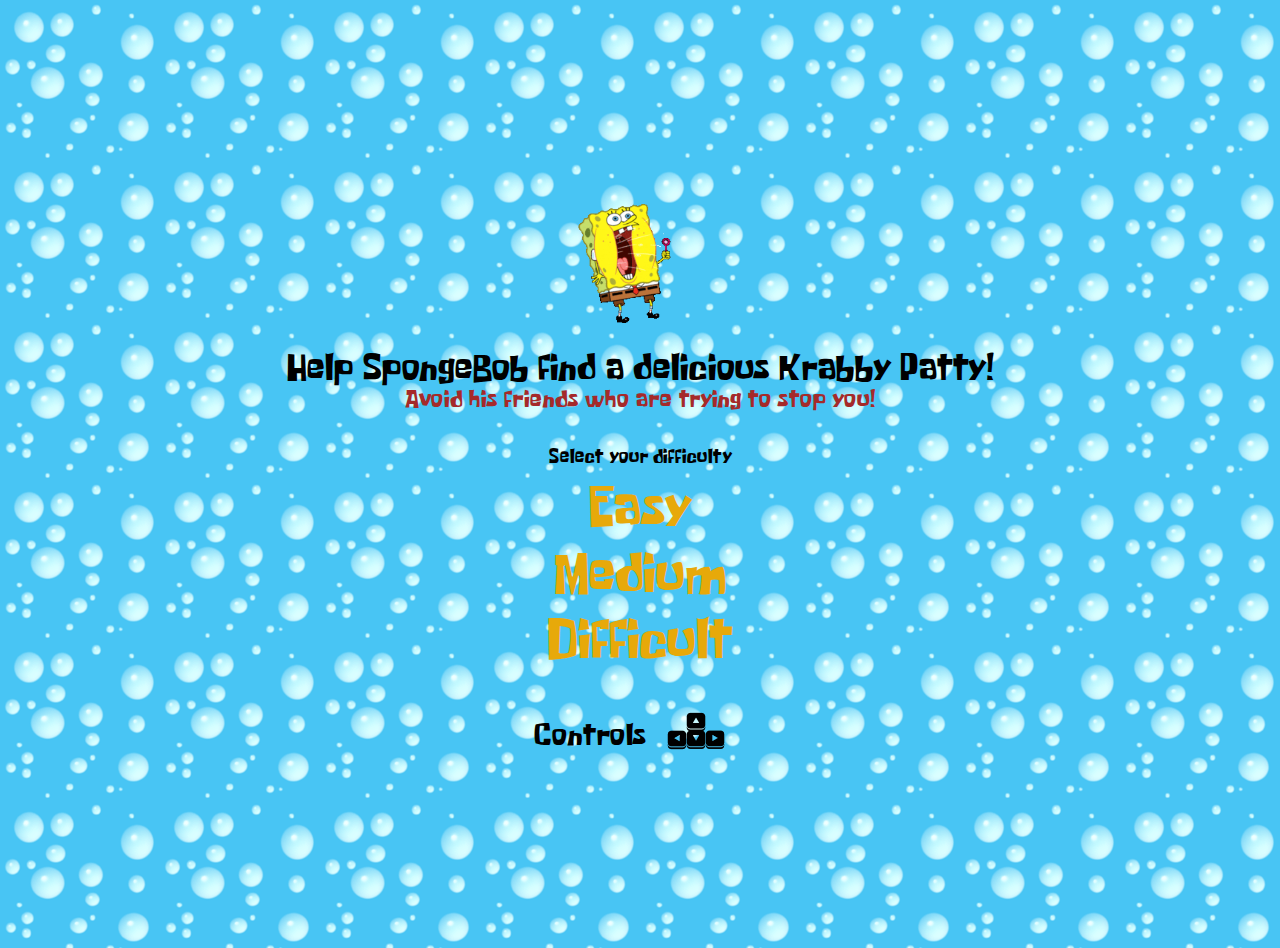
<file: index.html>
<!DOCTYPE html>
<html lang="en" dir="ltr">
  <head>
    <meta charset="utf-8">
    <title>Spongebob Frogger!</title>
    <link rel="stylesheet" href="styles/main.css">
    <script src="scripts/app.js" charset="utf-8"></script>
  </head>
  <body>
    <div class="grid-wrapper">
      <div class="difficulty">
        <img src="./assets/Sprites/bobby.gif.gif" id="bobby">
        <p id="home1">Help SpongeBob find a delicious Krabby Patty!</p>
        <p id="home2">Avoid his friends who are trying to stop you!</p>
        <p id="home3">Select your difficulty</p>
      <button id="easy">Easy</button>
      <button id="medium">Medium</button>
      <button id="difficult">Difficult</button>
      <audio id="audio"></audio>
      <div class="controls"><p id="controls">Controls</p>
      <img src="./assets/Sprites/arrows.png" id="arrows">
      </div>
      </div>
      <div class="grid"></div>
      <div class="bottomWrapper">
      <button id="playAgain">Play again?</button>
      <p id="lives-display">❤️❤️❤️</p>
      </div>
    </div>

  </body>
</html>
</file>
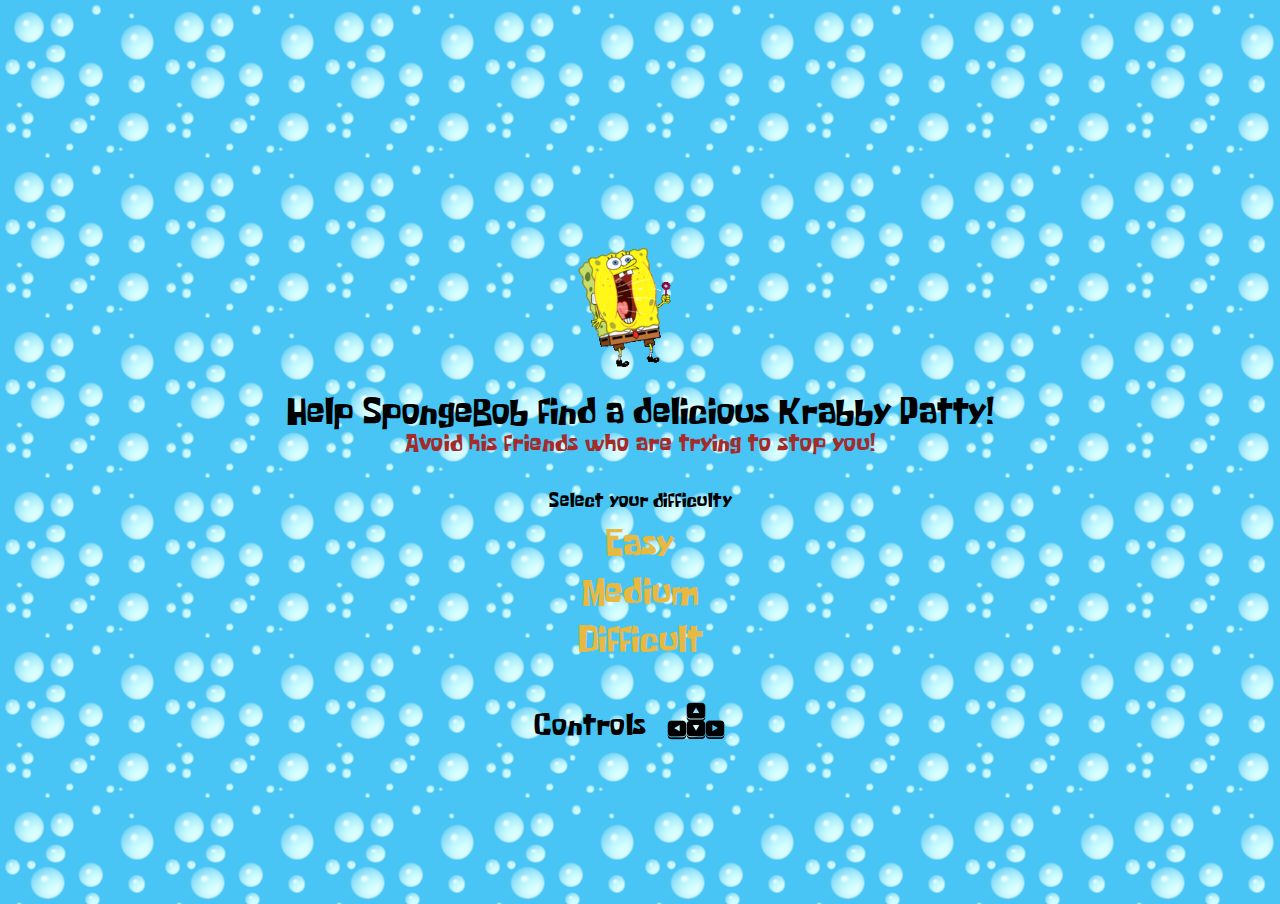
<file: root/index.html>
<!DOCTYPE html>
<html lang="en" dir="ltr">
  <head>
    <meta charset="utf-8">
    <title>Frogger!</title>
    <link rel="stylesheet" href="styles/main.css">
    <script src="scripts/app.js" charset="utf-8"></script>
  </head>
  <body>
    <div class="grid-wrapper">
      <div class="difficulty">
        <img src="../root/assets/Sprites/bobby.gif.gif" id="bobby">
        <p id="home1">Help SpongeBob find a delicious Krabby Patty!</p>
        <p id="home2">Avoid his friends who are trying to stop you!</p>
        <p id="home3">Select your difficulty</p>
      <button id="easy">Easy</button>
      <button id="medium">Medium</button>
      <button id="startBtn">Difficult</button>
      <div class="controls"><p id="controls">Controls</p>
      <img src="../root/assets/Sprites/arrows.png" id="arrows">
      </div>
      </div>
      <div class="grid"></div>
      <div class="bottomWrapper">
      <button id="playAgain">Play again?</button>
        <p id="lives-display">❤️❤️❤️</p>
      </div>
    </div>

  </body>
</html>
</file>
<file: styles/main.css>
@font-face { 
	font-family: "Spongebob"; 
	src: url(../assets/fonts/Spongeboy\ Me\ Bob.ttf); 
}


* {
    box-sizing: border-box;
  }
  
  body {
    height: 100vh;
    margin: 0;
    background-image: url(../assets/Sprites/Bubble-background.webp);

  }

  .difficulty {
    display: flex;
    flex-direction: column;
    align-items:  center;
  }

  p {
    font-family: "Spongebob";
  }

  .controls {
    display: flex;
  }

  #controls {
    margin-top: 40px;
    font-size: 25px;
  }

  #home1 {
    margin-top: 0px;
    font-size: 30px;
    margin-bottom: 0px;
  }

  #home2 {
    font-size: 20px;
    margin-top: 0px;
    color: brown;
  }

  button {
    font-family: "Spongebob";
    font-size: 45px;
    background: none;
    border: none;
    margin-bottom: 10px;
    color: rgb(231, 169, 10);
  }

  #arrows {
    height: 100px;
  }
  
  #bobby {
    margin-top: 200px;
    height: 200px;
  }

  .grid-wrapper {
    height: 100vh;
    display: flex;
    flex-direction: column;
    justify-content: center;
    align-items: center;
  }

  #crying {
    height: 150px
  }
  
  .grid {
    background-image: url(../assets/Sprites/beach.webp);
    background-size: cover;
    align-items: center;
    box-shadow: 0 0 20px 0 rgba(0, 0, 0, 0.2);
    display: flex;
    flex-wrap: wrap;
    height: 600px;
    width: 600px;
    justify-content: center;
    background-color: aliceblue;
    margin-bottom: 25px;
    margin-top: 25px;
  }
  
  .grid div {
    /* border: 1px solid lightgrey; */
    flex-grow: 1;
    height: 10%;
    width: 10%;
    position: relative;
  }

  .startLives {
    display: flex;
    justify-content: space-around;
    width: 600px;
    margin: 0px;
    padding: 0px;
  }

  #lives-display {
    margin-left: 90px;
  }
  
  .grid div.squidward {
    background-image: url('../assets/Sprites/squidward.gif');
    background-repeat: no-repeat;
    background-size: contain;
  }

  .grid div.krab {
    background-image: url('../assets/Sprites/krab.gif');
    background-repeat: no-repeat;
    background-size: contain;
  }

  .grid div.patrick {
    background-image: url('../assets/Sprites/patrick.gif');
    background-repeat: no-repeat;
    background-size: contain;
  }

  .grid div.gary {
    background-image: url('../assets/Sprites/gary.gif');
    background-repeat: no-repeat;
    background-size: contain;
  }

  
  .grid div.grandma {
    background-image: url('../assets/Sprites/grandma.gif');
    background-repeat: no-repeat;
    background-size:inherit;
  }

  .grid div.wood {
    background-image: url('../assets/Sprites/wood.jpg');
    background-repeat: repeat;
    background-size: contain;
  }

  .grid div.water {
    background-image: url('../assets/Sprites/water.gif');
    background-repeat: repeat;
    background-size: contain;
  }

  .grid div.bob::after {
    content: '';
    position: absolute;
    left: 0;
    top: 0;
    bottom: 0;
    right: 0;
    background-image: url('../assets/Sprites/spongebob_walk.gif');
    background-repeat: no-repeat;
    background-size: contain;
  }

  

  .grid div.finish {
    background-image: url('../assets/Sprites/burger.jpg');
    background-repeat: no-repeat;
    background-size: contain;
  }
</file>
<file: root/styles/main.css>
@font-face { 
	font-family: "Spongebob"; 
	src: url(../assets/fonts/Spongeboy\ Me\ Bob.ttf); 
}


* {
    box-sizing: border-box;
  }
  
  body {
    height: 100vh;
    margin: 0;
    background-image: url(../assets/Sprites/Bubble-background.webp);

  }

  .difficulty {
    display: flex;
    flex-direction: column;
    align-items:  center;
  }

  p {
    font-family: "Spongebob";
  }

  .controls {
    display: flex;
  }

  #controls {
    margin-top: 40px;
    font-size: 25px;
  }

  #home1 {
    margin-top: 0px;
    font-size: 30px;
    margin-bottom: 0px;
  }

  #home2 {
    font-size: 20px;
    margin-top: 0px;
    color: brown;
  }

  button {
    font-family: "Spongebob";
    font-size: 30px;
    background: none;
    border: none;
    margin-bottom: 10px;
    color: rgb(231, 184, 66);
  }

  #arrows {
    height: 100px;
  }
  
  #bobby {
    margin-top: 200px;
    height: 200px;
  }

  .grid-wrapper {
    height: 100vh;
    display: flex;
    flex-direction: column;
    justify-content: center;
    align-items: center;
  }

  #crying {
    height: 150px
  }
  
  .grid {
    background-image: url(../assets/Sprites/beach.webp);
    background-size: cover;
    align-items: center;
    box-shadow: 0 0 20px 0 rgba(0, 0, 0, 0.2);
    display: flex;
    flex-wrap: wrap;
    height: 650px;
    width: 350px;
    justify-content: center;
    background-color: aliceblue;
    margin-bottom: 25px;
    margin-top: 25px;
  }
  
  .grid div {
    /* border: 1px solid lightgrey; */
    flex-grow: 1;
    height: 10%;
    width: 10%;
    position: relative;
  }

  .startLives {
    display: flex;
    justify-content: space-around;
    width: 600px;
    margin: 0px;
    padding: 0px;
  }

  #lives-display {
    margin-left: 50px;
    margin-top: 0px;
  }
  
  .grid div.squidward {
    background-image: url('../assets/Sprites/squidward.gif');
    background-repeat: no-repeat;
    background-size: contain;
  }

  .grid div.krab {
    background-image: url('../assets/Sprites/krab.gif');
    background-repeat: no-repeat;
    background-size: contain;
  }

  .grid div.patrick {
    background-image: url('../assets/Sprites/patrick.gif');
    background-repeat: no-repeat;
    background-size: contain;
  }

  .grid div.gary {
    background-image: url('../assets/Sprites/gary.gif');
    background-repeat: no-repeat;
    background-size: contain;
  }

  
  .grid div.grandma {
    background-image: url('../assets/Sprites/grandma.gif');
    background-repeat: no-repeat;
    background-size:inherit;
  }

  .grid div.wood {
    background-image: url('../assets/Sprites/wood.jpg');
    background-repeat: repeat;
    background-size: contain;
  }

  .grid div.water {
    background-image: url('../assets/Sprites/water.gif');
    background-repeat: repeat;
    background-size: contain;
  }

  .grid div.bob::after {
    content: '';
    position: absolute;
    left: 0;
    top: 0;
    bottom: 0;
    right: 0;
    background-image: url('../assets/Sprites/spongebob_walk.gif');
    background-repeat: no-repeat;
    background-size: contain;
  }

  .grid div.finish {
    background-image: url('../assets/Sprites/burger.jpg');
    background-repeat: no-repeat;
    background-size: contain;
  }
</file>
